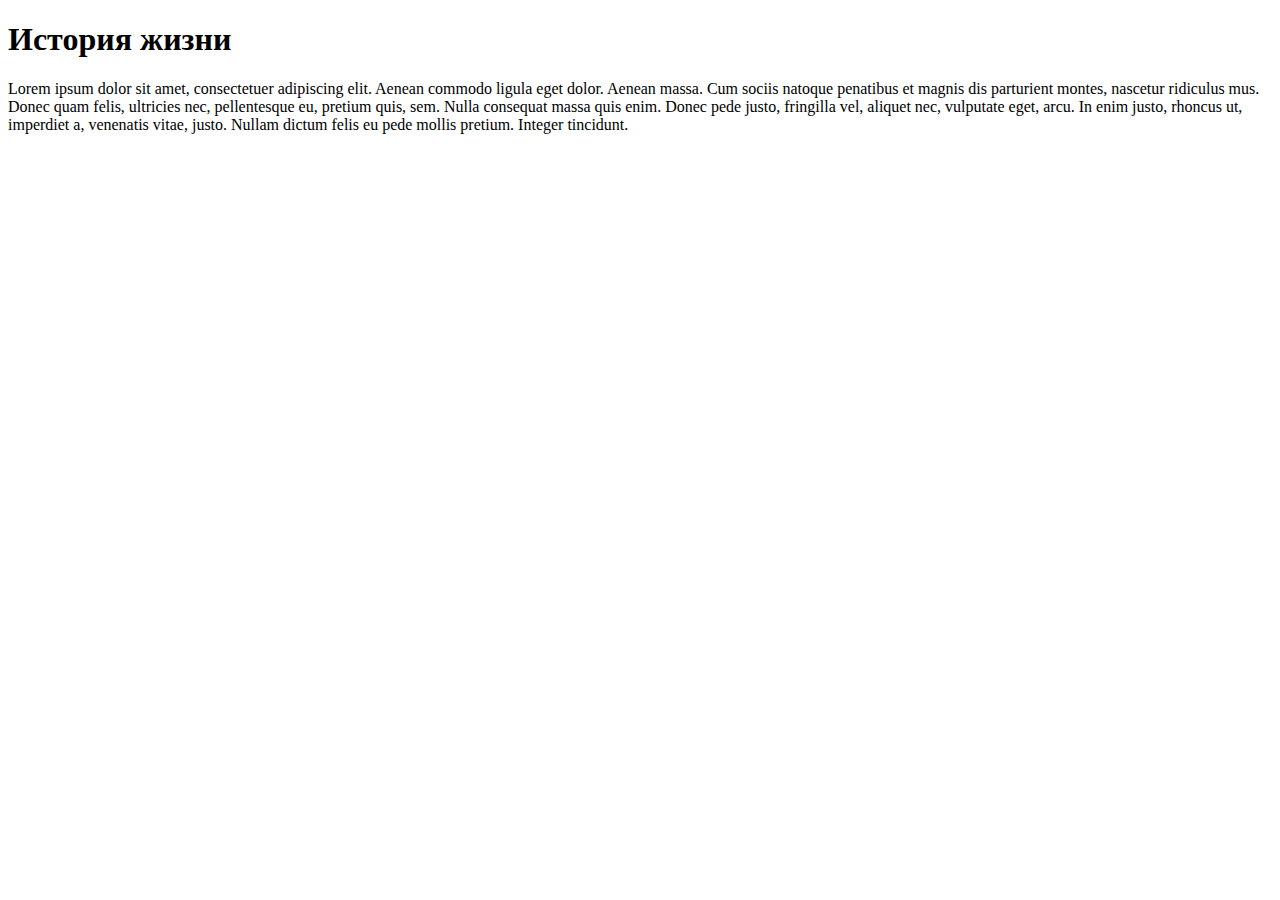
<file: HW1/aboutme.html>
<!DOCTYPE html>
<html lang="en">
<head>
    <meta charset="UTF-8">
    <title>Title</title>
</head>
<body>
    <h1>История жизни</h1>
    <p>Lorem ipsum dolor sit amet, consectetuer adipiscing elit. Aenean commodo ligula eget dolor. Aenean massa. Cum sociis natoque
        penatibus et magnis dis parturient montes, nascetur ridiculus mus. Donec quam felis, ultricies nec, pellentesque eu, pretium
        quis, sem. Nulla consequat massa quis enim. Donec pede justo, fringilla vel, aliquet nec, vulputate eget, arcu. In enim justo,
        rhoncus ut, imperdiet a, venenatis vitae, justo. Nullam dictum felis eu pede mollis pretium. Integer tincidunt.
    </p>
</body>
</html>
</file>
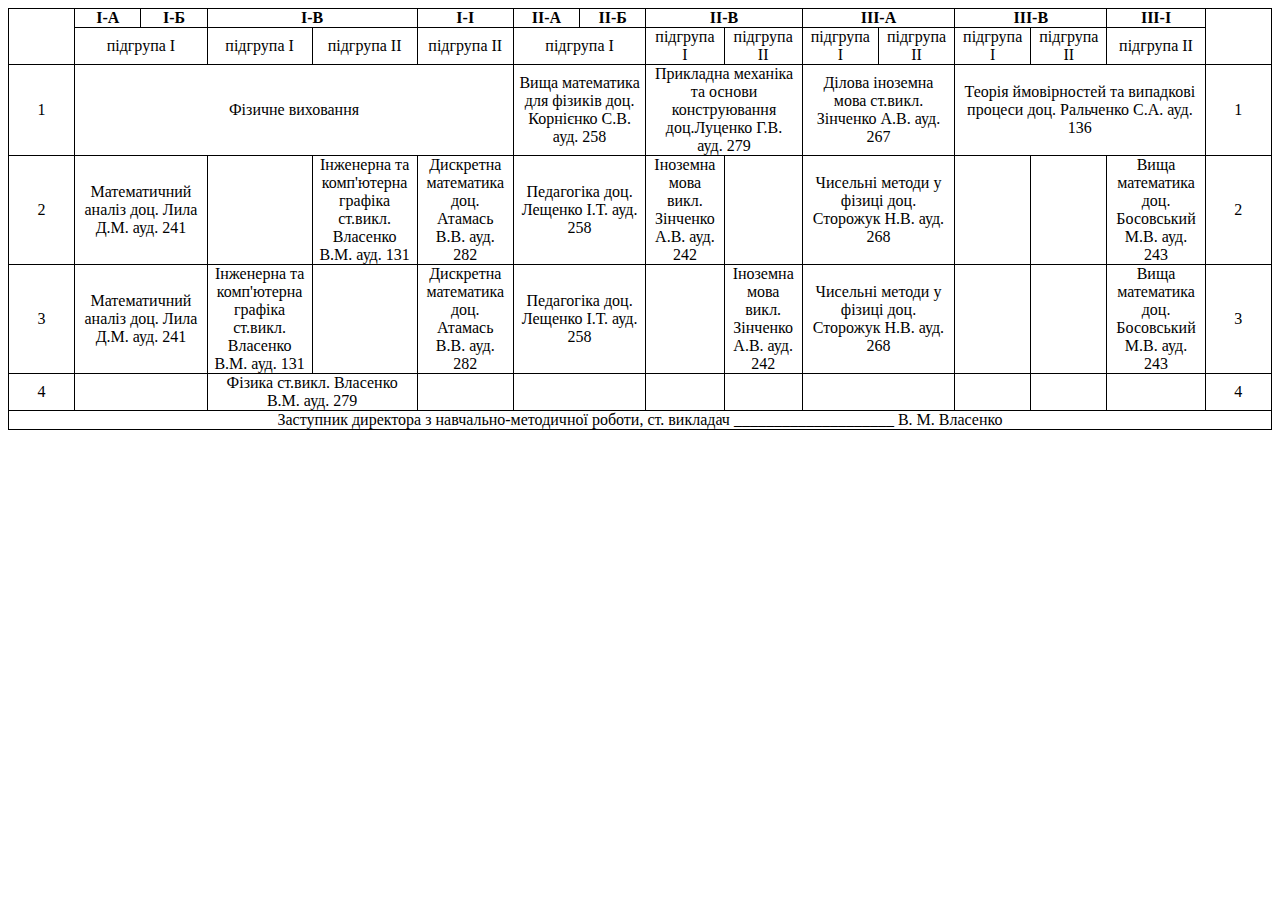
<file: HW2/table.html>
<!DOCTYPE html>
<html lang="en">
<head>
  <meta charset="UTF-8">
  <title>Table</title>
</head>
<body>
  <style type="text/css">
    table {
      width: 100%;
      border-collapse: collapse;
    }

    table th,
    table td {
      padding: 0 5px;
      border: 1px solid #000;
      text-align: center;
      width: 50px;
    }
  </style>
  <table>
    <tr>
      <th rowspan="2"></th>
      <th> I-A </th>
      <th> I-Б </th>
      <th colspan="2"> I-В </th>
      <th> I-І </th>
      <th> IІ-А </th>
      <th> IІ-Б </th>
      <th colspan="2"> ІI-В </th>
      <th colspan="2"> IІІ-A </th>
      <th colspan="2"> ІIІ-В </th>
      <th> ІIІ-І </th>
      <th rowspan="2"></th>
    </tr>
    <tr>
      <td colspan="2"> підгрупа І </td>
      <td> підгрупа І	</td>
      <td> підгрупа ІІ </td>
      <td> підгрупа ІІ </td>
      <td colspan="2"> підгрупа І </td>
      <td> підгрупа І </td>
      <td> підгрупа ІІ </td>
      <td> підгрупа І </td>
      <td> підгрупа ІІ </td>
      <td> підгрупа І </td>
      <td> підгрупа ІІ </td>
      <td> підгрупа ІІ </td>
    </tr>
    <tr>
      <td> 1 </td>
      <td colspan="5"> Фізичне виховання </td>
      <td colspan="2"> Вища математика для фізиків доц. Корнієнко С.В. ауд. 258 </td>
      <td colspan="2"> Прикладна механіка та основи конструювання доц.Луценко Г.В. ауд. 279 </td>
      <td colspan="2"> Ділова іноземна мова ст.викл. Зінченко А.В. ауд. 267 </td>
      <td colspan="3"> Теорія ймовірностей та випадкові процеси доц. Ральченко С.А. ауд. 136 </td>
      <td> 1 </td>
    </tr>
    <tr>
      <td> 2 </td>
      <td colspan="2"> Математичний аналіз доц. Лила Д.М. ауд. 241 </td>
      <td></td>
      <td> Інженерна та комп'ютерна графіка cт.викл. Власенко В.М. ауд. 131 </td>
      <td> Дискретна математика доц. Атамась В.В. ауд. 282 </td>
      <td colspan="2"> Педагогіка доц. Лещенко І.Т. ауд. 258 </td>
      <td> Іноземна мова викл. Зінченко А.В. ауд. 242 </td>
      <td></td>
      <td colspan="2"> Чисельні методи у фізиці доц. Сторожук Н.В. ауд. 268 </td>
      <td></td>
      <td></td>
      <td> Вища математика доц. Босовський М.В. ауд. 243 </td>
      <td> 2 </td>
    </tr>
    <tr>
      <td> 3 </td>
      <td colspan="2"> Математичний аналіз доц. Лила Д.М. ауд. 241 </td>
      <td> Інженерна та комп'ютерна графіка cт.викл. Власенко В.М. ауд. 131 </td>
      <td></td>
      <td> Дискретна математика доц. Атамась В.В. ауд. 282 </td>
      <td colspan="2"> Педагогіка доц. Лещенко І.Т. ауд. 258 </td>
      <td></td>
      <td> Іноземна мова викл. Зінченко А.В. ауд. 242 </td>
      <td colspan="2"> Чисельні методи у фізиці доц. Сторожук Н.В. ауд. 268 </td>
      <td></td>
      <td></td>
      <td> Вища математика доц. Босовський М.В. ауд. 243 </td>
      <td> 3 </td>
    </tr>
    <tr>
      <td> 4 </td>
      <td colspan="2"></td>
      <td colspan="2"> Фізика ст.викл. Власенко В.М. ауд. 279 </td>
      <td></td>
      <td colspan="2"></td>
      <td></td>
      <td></td>
      <td colspan="2"></td>
      <td></td>
      <td></td>
      <td></td>
      <td> 4 </td>
    </tr>
    <tr>
      <td colspan="16"> Заступник директора з навчально-методичної роботи, ст. викладач ____________________ В. М. Власенко </td>
    </tr>
  </table>

</body>
</html>
</file>
